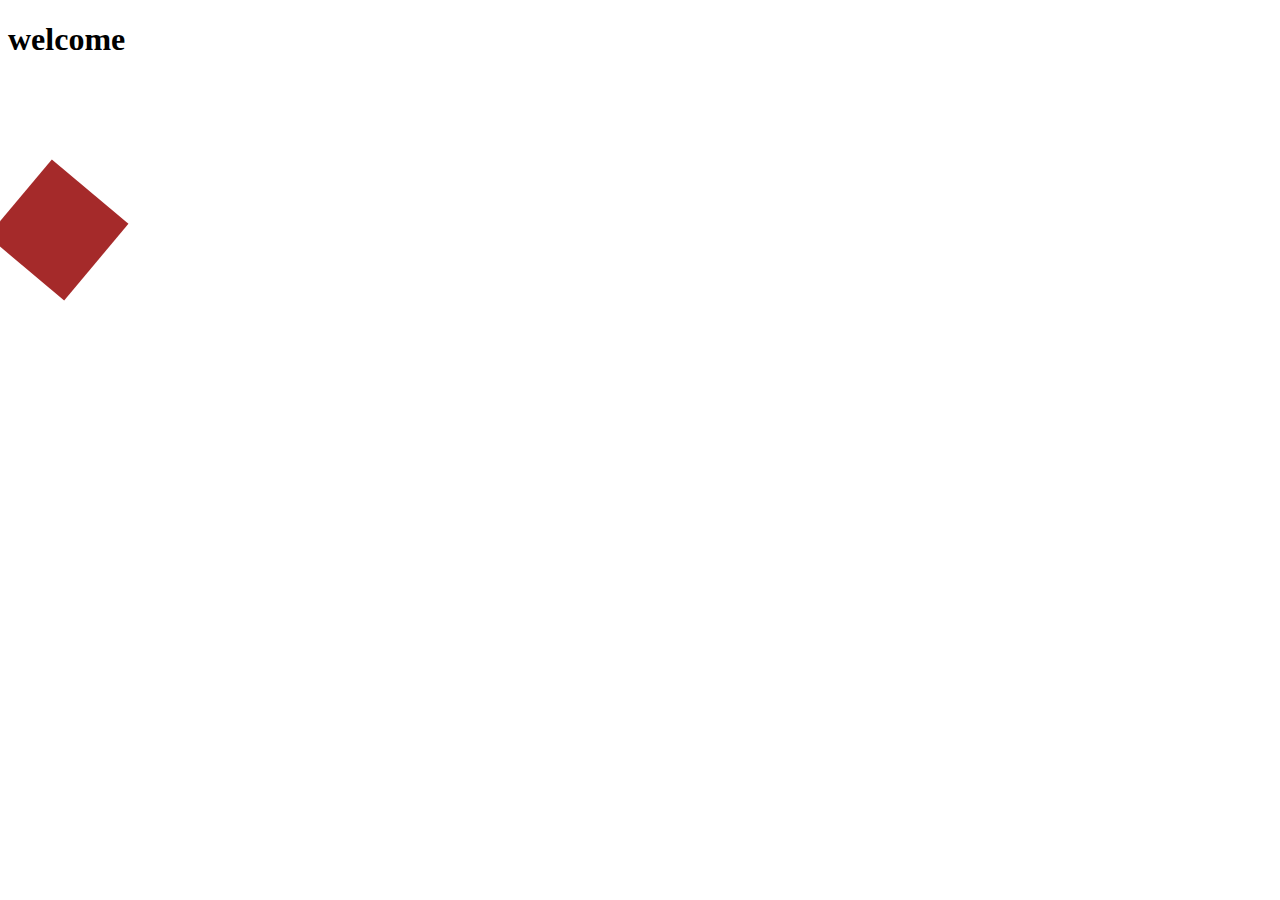
<file: index.html>
<!DOCTYPE html>
<html lang="en">
<head>
    <meta charset="UTF-8">
    <meta name="viewport" content="width=device-width, initial-scale=1.0">
    <title>Document</title>
    <style>
        @keyframes slide-in-left {
            from{transform: translateX(-300px);}
            to{transform: translateY(200px);}
            
        }
        @keyframes rotatediv {
            from{transform: rotate(100deg);}
            to{transform: rotate(-170deg);}
            
        }
        .rotate{
            background-color: brown;
            animation: rotatediv 2s linear 2s 1 forwards;
            transform: rotate(40deg);

        }
        @keyframes bounces {
            0%{transform: translateY(0);}
            20%{transform: translateY(20px);}
            40%{transform: translateY(100px);}
            60%{transform: translateY(200px);}
            80%{transform: translateY(-100px);}
            100%{transform: translateY(150px);}

            
        }
        .bounce{
            background-color: blueviolet;
            animation: bounces 2s ease-in 2s 1 forwards;
            transform: translate(-150px);
        }
        div{
            animation-name: slide-in-left;
            animation-duration: 5s;
            animation-timing-function: linear;
            animation-delay: 2s;
            animation-iteration-count:1 ;
            animation-fill-mode: forwards;
            transform: translateX(-150px);
            /* animation: slide-in-left 3s linear 2s 1 forwards; */
         
        
            width: 100px;
            height: 100px;
            background-color: aquamarine;
            
        

        }
        div:hover{
            background-color: black;
        }
    </style>
</head>
<body>
    <h1> welcome</h1>
    <div>

    </div>
    <div class="rotate"></div>
    <div class="bounce"></div>
</body>
</html>
</file>
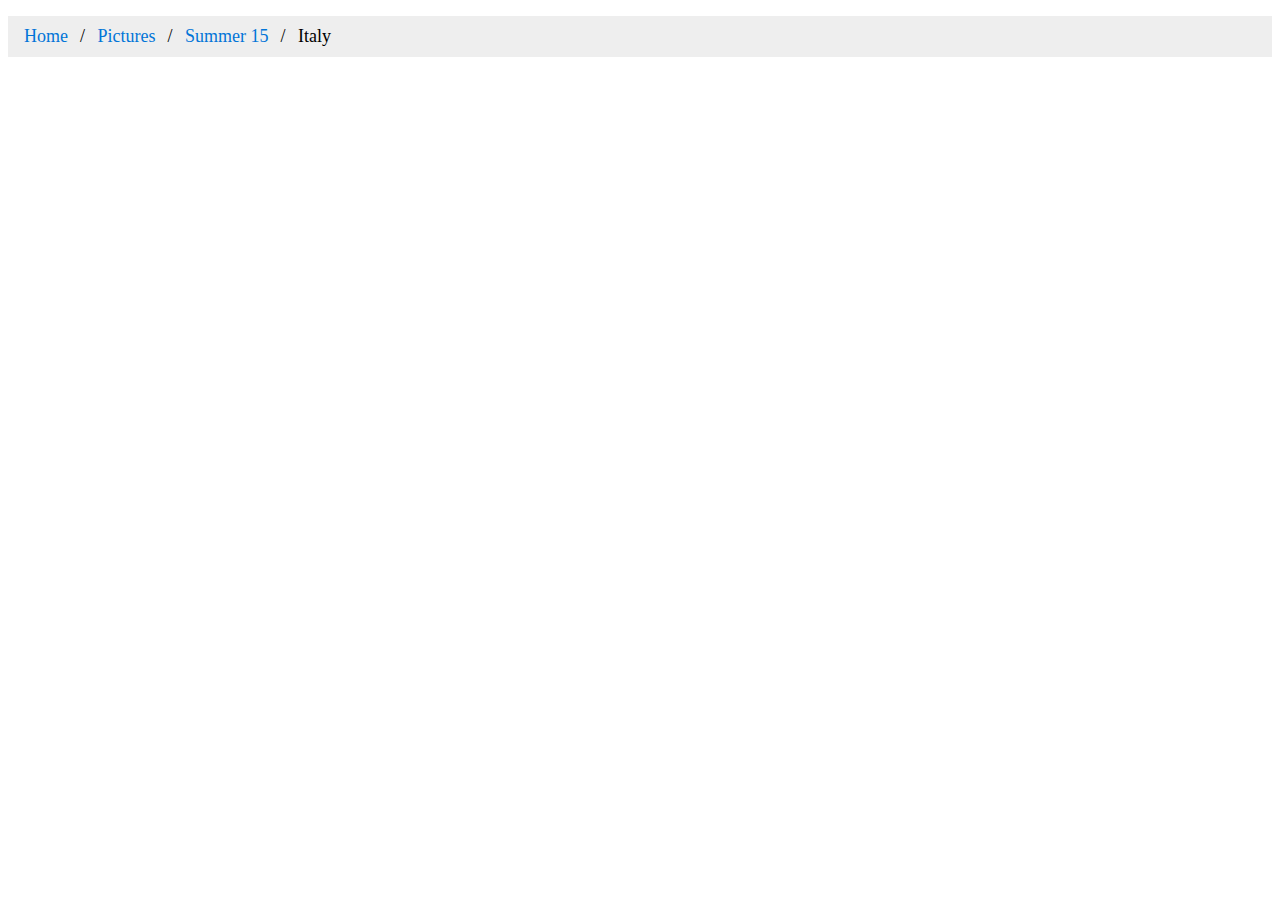
<file: breadcrumbs.html>
<!DOCTYPE html>
<html lang="en">
<head>
    <meta charset="UTF-8">
    <meta name="viewport" content="width=device-width, initial-scale=1.0">
    <title>Document</title>
    <style>
        /* Style the list */
ul.breadcrumb {
  padding: 10px 16px;
  list-style: none;
  background-color: #eee;
}

/* Display list items side by side */
ul.breadcrumb li {
  display: inline;
  font-size: 18px;
}

/* Add a slash symbol (/) before/behind each list item */
ul.breadcrumb li+li:before {
  padding: 8px;
  color: black;
  content: "/\00a0";
}

/* Add a color to all links inside the list */
ul.breadcrumb li a {
  color: #0275d8;
  text-decoration: none;
}

/* Add a color on mouse-over */
ul.breadcrumb li a:hover {
  color: #01447e;
  text-decoration: underline;
}
    </style>
</head>
<body>
    <ul class="breadcrumb">
        <li><a href="#">Home</a></li>
        <li><a href="#">Pictures</a></li>
        <li><a href="#">Summer 15</a></li>
        <li>Italy</li>
      </ul>
</body>
</html>
</file>
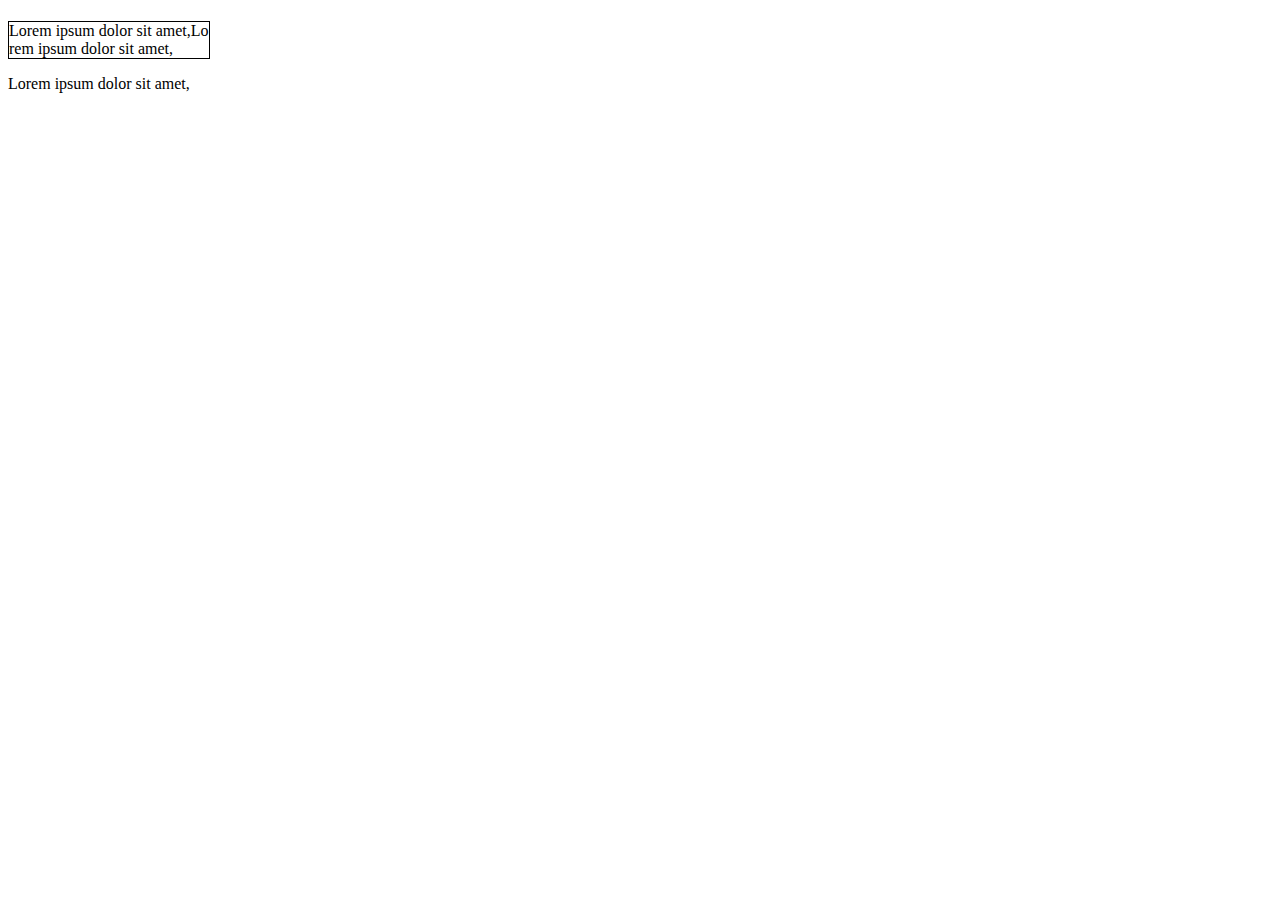
<file: demo.html>
<!DOCTYPE html>
<html lang="en">
<head>
    <meta charset="UTF-8">
    <meta name="viewport" content="width=device-width, initial-scale=1.0">
    <title>Document</title>
    <style>
        .effect1{
            
            width: 200px;
            border: 1px solid black;
            word-break: break-all;
        }
        /* .effect1:hover{
           
            overflow: visible;
        } */
    </style>
</head>
<body>
    <!-- text effect -->
    <h1></h1>
    <p class="effect1">Lorem ipsum dolor sit amet,Lorem ipsum dolor sit amet, </p>
    <p class="effect2"> Lorem ipsum dolor sit amet, </p>
</body>
</html>
</file>
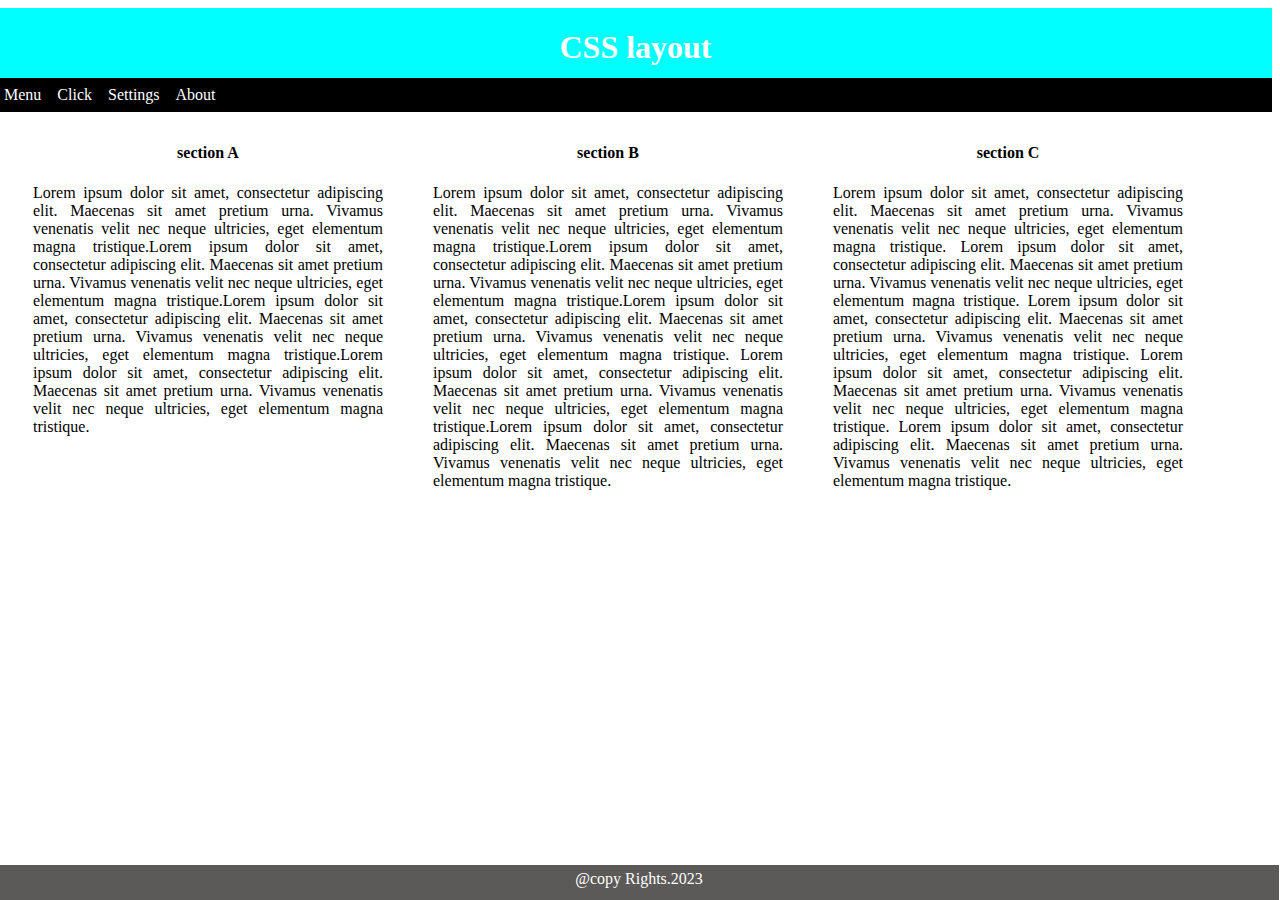
<file: sample.html>
<!DOCTYPE html>
<html lang="en">
<head>
    <meta charset="UTF-8">
    <meta name="viewport" content="width=device-width, initial-scale=1.0">
    <title>Document</title>
    <link href="sample.css" rel="stylesheet" type="text/css">
</head>
<body>
    <div class="heading">
       <h1>CSS layout</h1>
    </div>
    <div class="navbar">
    <nav>
        <ul>
            <li><a href="#">Menu</a></li>
            <li><a href="#">Click</a></li>
            <li><a href="#">Settings</a></li>
            <li><a href="#">About</a></li>
        </ul>
    </nav></div>
    <div class="row">
        <div class="column">
            <h4>section A</h4>
            <p>Lorem ipsum dolor sit amet, consectetur adipiscing elit. Maecenas sit amet pretium urna. Vivamus venenatis velit nec neque ultricies, eget elementum magna tristique.Lorem ipsum dolor sit amet, consectetur adipiscing elit. Maecenas sit amet pretium urna. Vivamus venenatis velit nec neque ultricies, eget elementum magna tristique.Lorem ipsum dolor sit amet, consectetur adipiscing elit. Maecenas sit amet pretium urna.
                 Vivamus venenatis velit nec neque ultricies, eget elementum magna tristique.Lorem ipsum dolor sit amet, consectetur adipiscing elit.
                  Maecenas sit amet pretium urna. Vivamus venenatis velit nec neque ultricies, eget elementum magna tristique.</p>
        </div>
        <div class="column"><h4>section B</h4>
            <p>Lorem ipsum dolor sit amet, consectetur adipiscing elit. Maecenas sit amet pretium urna. 
                Vivamus venenatis velit nec neque ultricies, eget elementum magna tristique.Lorem ipsum dolor sit amet, consectetur adipiscing elit. Maecenas sit amet pretium urna.
                 Vivamus venenatis velit nec neque ultricies, eget elementum magna tristique.Lorem ipsum dolor sit amet, consectetur adipiscing elit. Maecenas sit amet pretium urna.
                  Vivamus venenatis velit nec neque ultricies, eget elementum magna tristique.
                  Lorem ipsum dolor sit amet, consectetur adipiscing elit. Maecenas sit amet pretium urna. 
                  Vivamus venenatis velit nec neque ultricies, eget elementum magna tristique.Lorem ipsum dolor sit amet, consectetur adipiscing elit. Maecenas sit amet pretium urna. 
                  Vivamus venenatis velit nec neque ultricies, eget elementum magna tristique.</p>
        </div>
        <div class="column"><h4>section C</h4>
            <p>Lorem ipsum dolor sit amet, consectetur adipiscing elit. Maecenas sit amet pretium urna. 
                Vivamus venenatis velit nec neque ultricies, eget elementum magna tristique.
                Lorem ipsum dolor sit amet, consectetur adipiscing elit. Maecenas sit amet pretium urna.
                 Vivamus venenatis velit nec neque ultricies, eget elementum magna tristique.
                 Lorem ipsum dolor sit amet, consectetur adipiscing elit. Maecenas sit amet pretium urna. 
                 Vivamus venenatis velit nec neque ultricies, eget elementum magna tristique.
                 Lorem ipsum dolor sit amet, consectetur adipiscing elit. Maecenas sit amet pretium urna.
                  Vivamus venenatis velit nec neque ultricies, eget elementum magna tristique.
                  Lorem ipsum dolor sit amet, consectetur adipiscing elit. Maecenas sit amet pretium urna. 
                  Vivamus venenatis velit nec neque ultricies, eget elementum magna tristique.</p></div>
        
    </div>
</body>
<footer>
     @copy Rights.2023
</footer>
</html>
</file>
<file: sample.css>
.heading{
    background-color: aqua;
    color: white;
    text-align: center; 
    height: 60px;
    overflow: hidden;
    padding-bottom: 10px;
    margin-bottom: -16px;
    margin-left: -9px;
} 
ul,li{
    list-style: none;
    display: flex;
    padding: 4px;
    padding-right: 18px;
    padding-left: 6px;
    background-color: black;
    color: white;
    margin-left: -8px;
    
    }
    a{
        text-decoration: none;
        color: white;
    }
    h4{
        text-align: center;
    }
    .column{
          float: left;
          padding: 25px ;
          height: 200px;
          width: 350px;
          text-align: justify;
          margin-top: -30px;
    }
.row:after{
    display: table;
    clear: both;
    
}
 footer{
    background-color: rgb(92, 89, 89);
    color: white;
    position: fixed;
    bottom: 0;
    width: 100%;
    height: 30px;
    text-align: center;
    padding-top: 5px;
    margin-left: -9px;
 }
</file>
